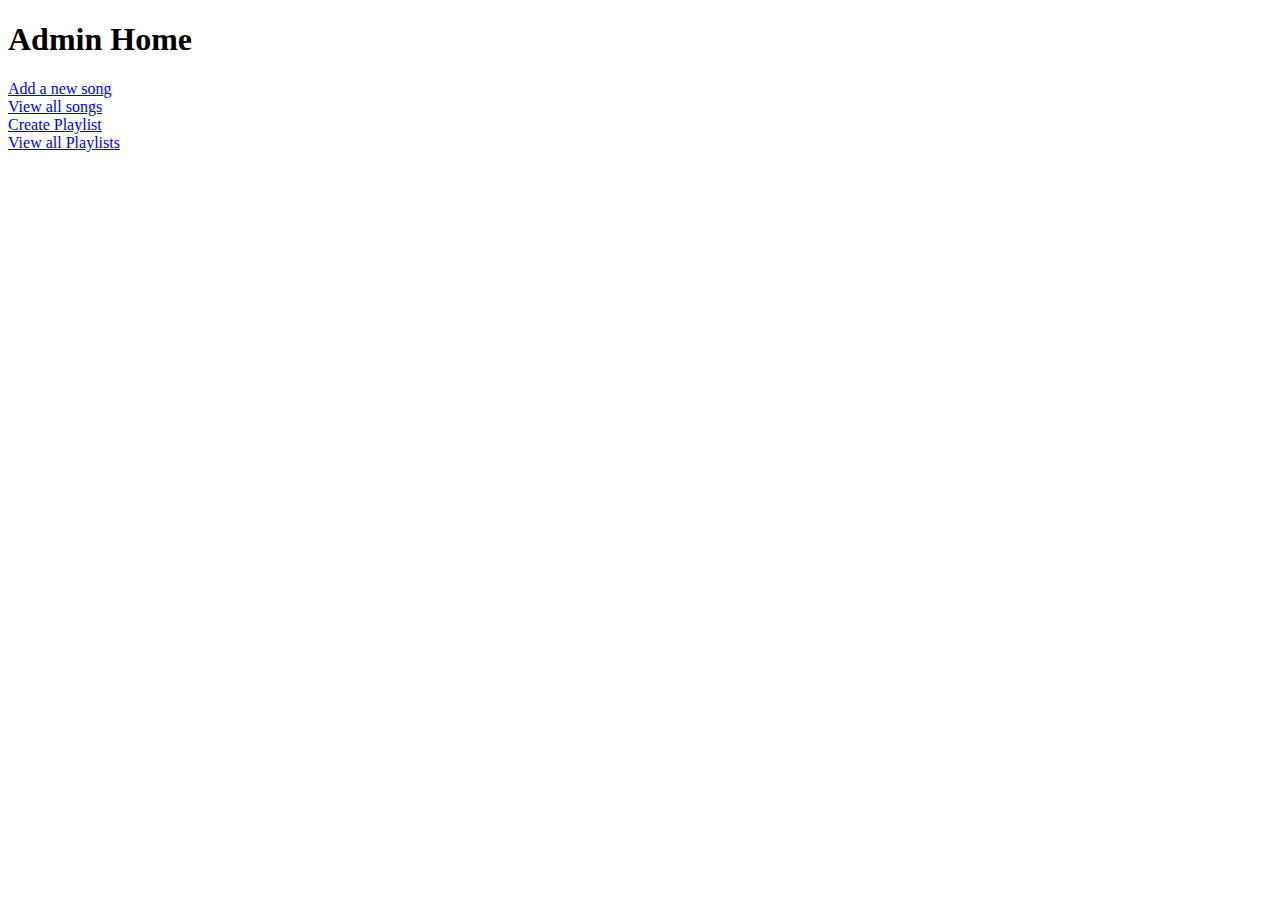
<file: src/main/resources/templates/adminHome.html>
<!DOCTYPE html>
<html>
<head>
<meta charset="ISO-8859-1">
<title>Insert title here</title>
</head>
<body>
<h1>Admin Home</h1>
<a href="newSong">Add a new song</a>
<br>
<a href="viewSongs">View all songs</a>
<br>
<a href="createPlaylist">Create Playlist</a>
<br>
<a href="viewPlaylists">View all Playlists</a>
</body>
</html>
</file>
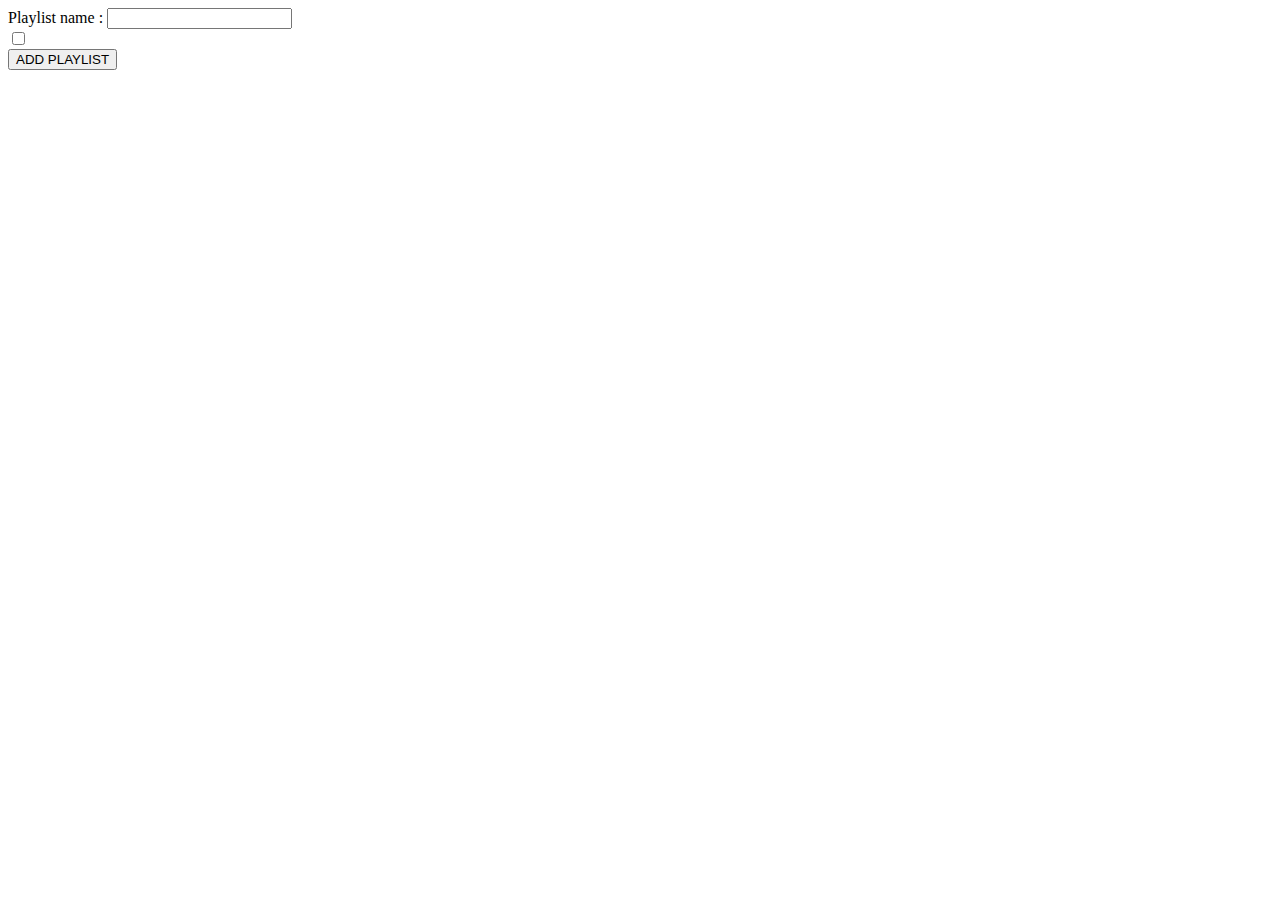
<file: src/main/resources/templates/createPlaylist.html>
<!DOCTYPE html>
<html>
<head>
<meta charset="ISO-8859-1">
<title>Insert title here</title>
</head>
<body>
<form action="addPlaylist">
       <label>Playlist name : </label>
       <input type="text" name="name"/>
       <br>
       <div th:each="song:${songs}">
         <input type="checkbox" th:name="songs" th:value="${song.id}"/>
         <label th:text="${song.name}"></label>
       </div>
       <input type="submit" value="ADD PLAYLIST" />


</form>

</body>
</html>
</file>
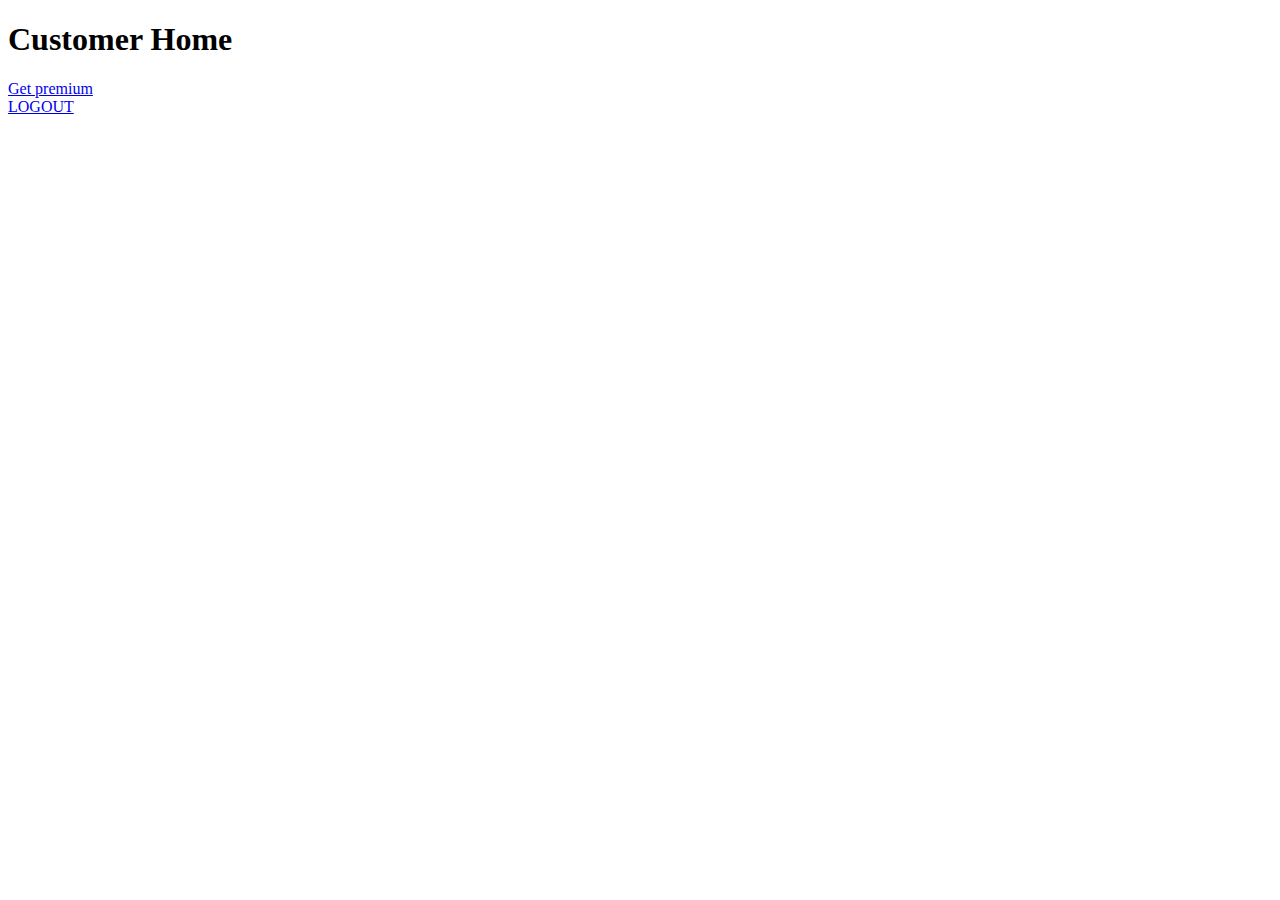
<file: src/main/resources/templates/customerHome.html>
<!DOCTYPE html>
<html>
<head>
<meta charset="ISO-8859-1">
<title>Insert title here</title>
</head>
<body>
 <h1>Customer Home</h1>
 <a href="pay">Get premium</a>
 <br>
 <a href="logout">LOGOUT</a>
</body>
</html>
</file>
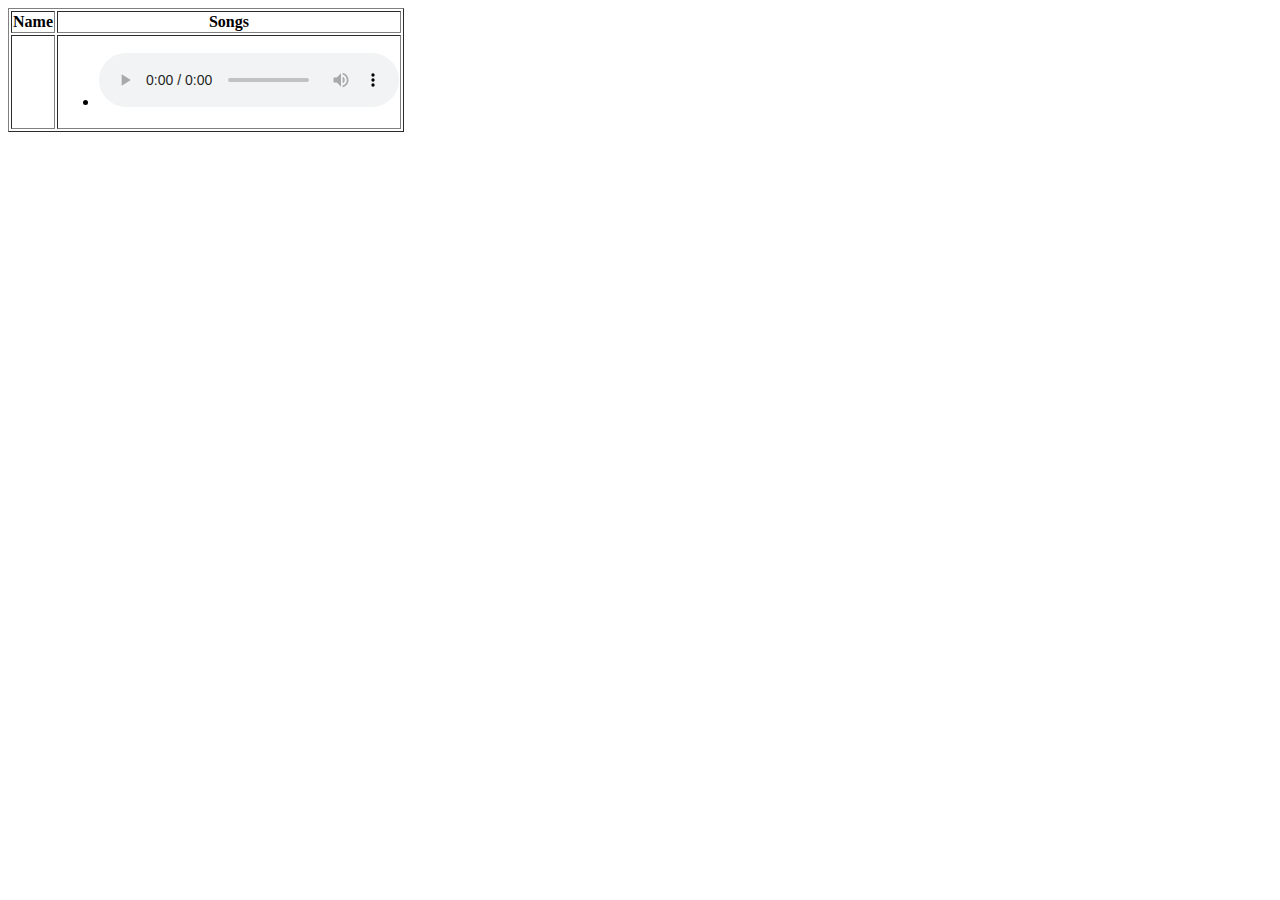
<file: src/main/resources/templates/displayPlaylist.html>
<!DOCTYPE html>
<html>
<head>
<meta charset="ISO-8859-1">
<title>Insert title here</title>
<style type="text/css">
   iframe{
        height:200px;
        width:700px;
   }
</style>
</head>
<body>
<table border>
     <thead>
        <tr>
        <th>Name</th>
        <th>Songs</th>
       </tr>
       </thead>
      <tbody>
          <tr th:each="plist:${allPlaylists}">       
          <td th:text="${plist.name}">         </td>
          <td >
          <ul>
             <li th:each="song:${plist.songs}" th:text="${plist.songs}">
             <span th:text="${song:name}"></span>
             <audio controls>
                 <source th:src="${song.link}" type="audio/mpeg">
             </audio>
             </li>
          </ul>         
           </td>
          </tr>
          
      
      
      </tbody>

</table>

</body>
</html>
</file>
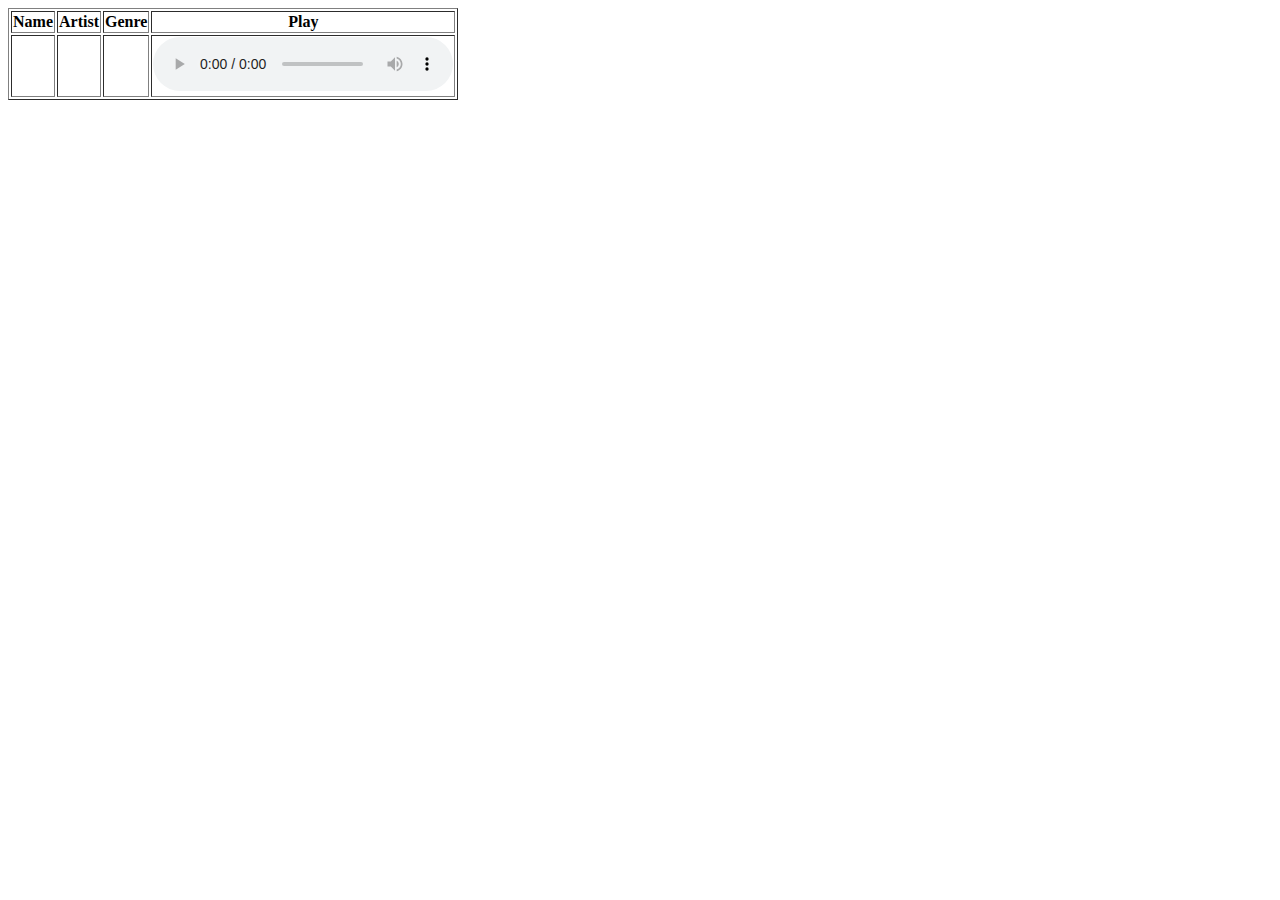
<file: src/main/resources/templates/displaySongs.html>
<!DOCTYPE html>
<html>
<head>
<meta charset="ISO-8859-1">
<title>Insert title here</title>
<style type="text/css">
     iframe{
         height:100px;
         width:500px;
     }
</style>
</head>
<body>
    <table border>
        <thead>
          <tr>
          <th>Name</th>
          <th>Artist</th>
          <th>Genre</th>
          <th>Play</th>
          </tr>  
        </thead>
        <tbody>
        <tr th:each="song:${songs}">
        <td th:text="${song.name}">      </td>
        <td th:text="${song.artist}">     </td>
        <td th:text="${song.genre}">       </td>
        <td>
          <audio controls>
               <source th:src="${song.link}" type="audio/mp3">
          </audio>
          </td>
        </tr>
        </tbody>
        
    
    </table>

</body>
</html>
</file>
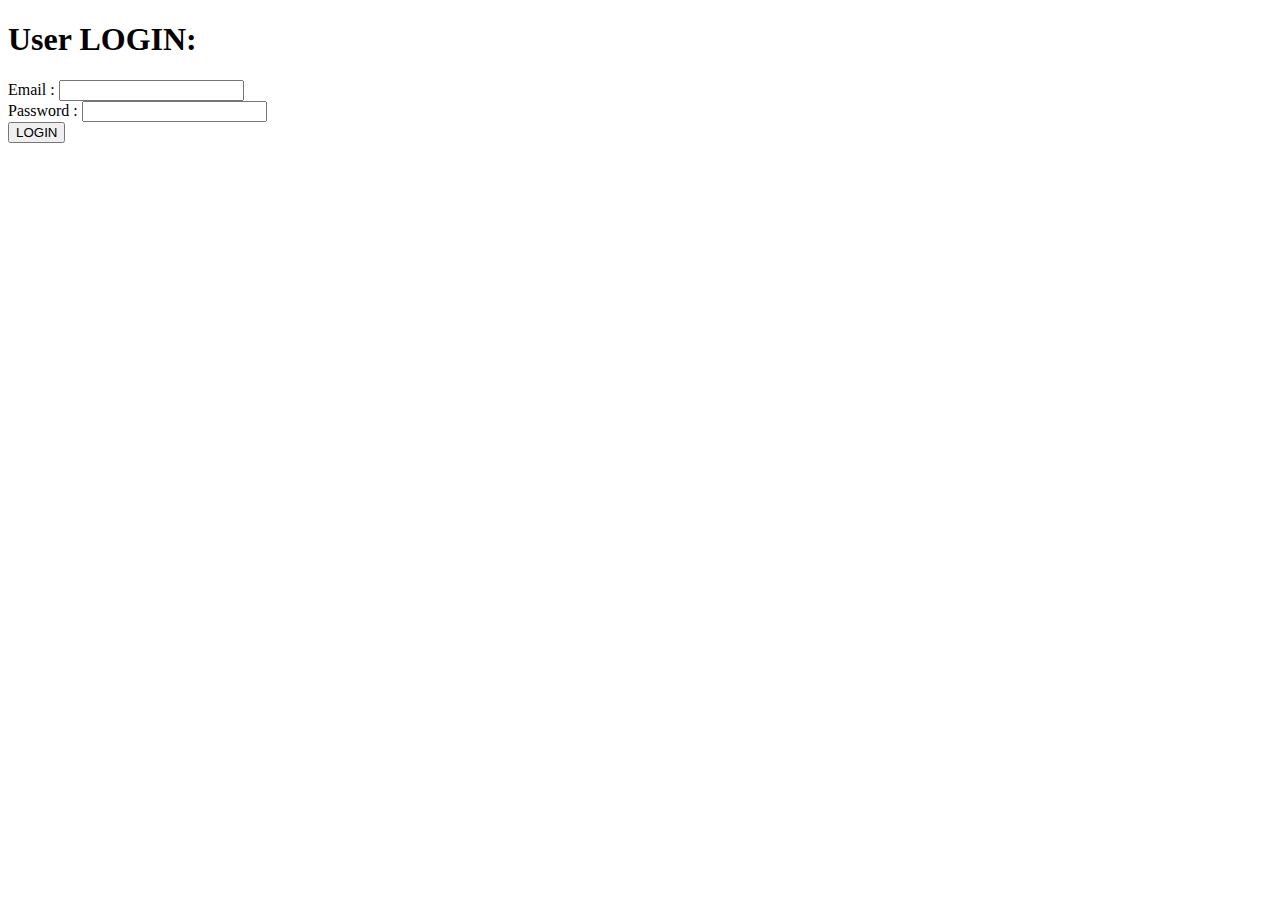
<file: src/main/resources/templates/login.html>
<!DOCTYPE html>
<html>
<head>
<meta charset="ISO-8859-1">
<title>Insert title here</title>
<link rel="stylesheet" th:href="@{/css/login.css}">
</head>
<body>
<h1>User LOGIN: </h1>
<form action="validate" method="post">
     
     <label>Email : </label>
     <input type="email" name="email"/>
     <br>
     <label>Password : </label>
     <input type="password" name="password"/>
     <br>
     <input type="submit" value="LOGIN"/>
     </form>
</body>
</html>
</file>
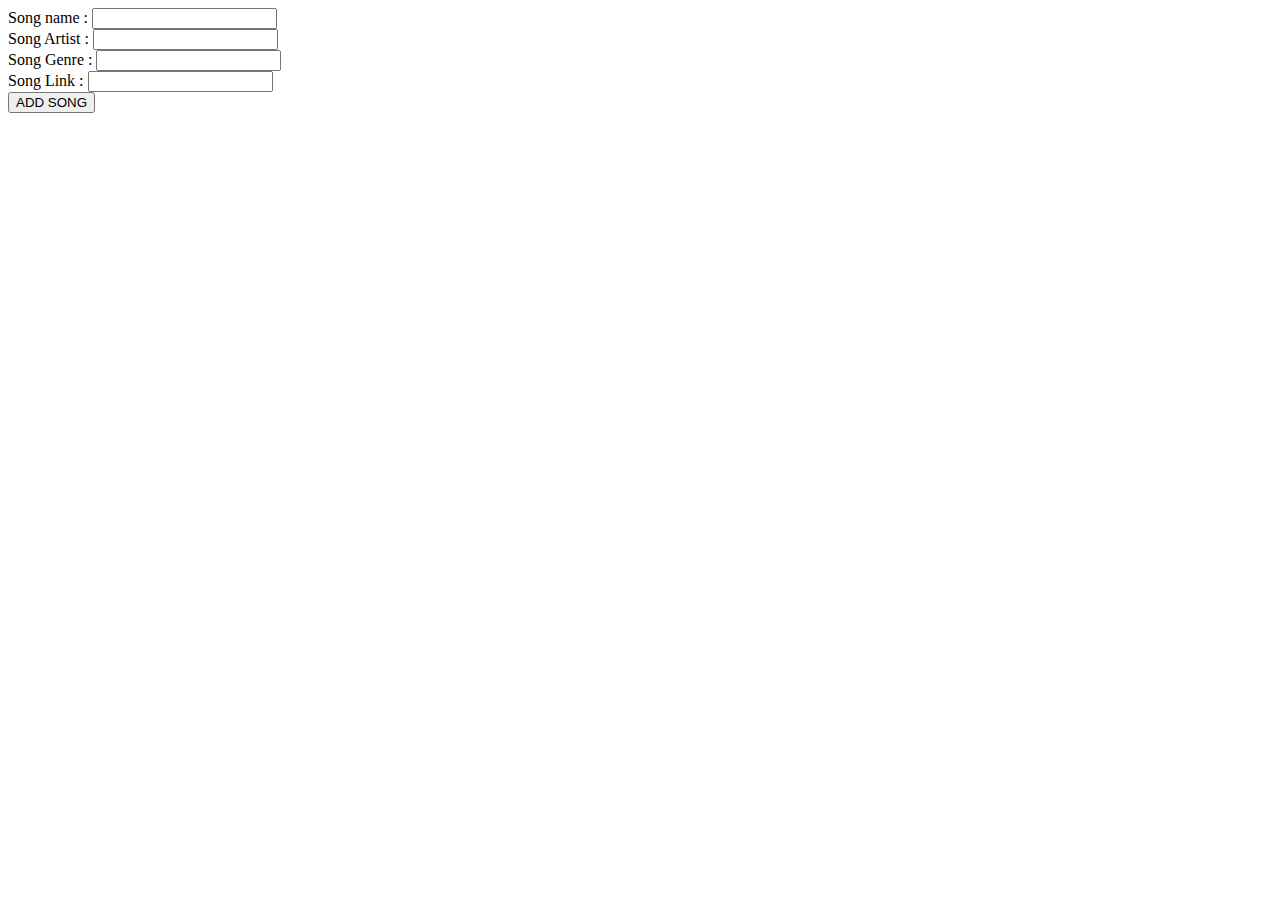
<file: src/main/resources/templates/newSong.html>
<!DOCTYPE html>
<html>
<head>
<meta charset="ISO-8859-1">
<title>Insert title here</title>
</head>
<body>
   <form action="addSong" method="post">
      <label>Song name : </label>
      <input type="text" name="name"/>
      <br>
      <label>Song Artist : </label>
      <input type="text" name="artist"/>
      <br>
      <label>Song Genre : </label>
      <input type="text" name="genre"/>
      <br>
      <label>Song Link : </label>
      <input type="text" name="link"/>
      <br>
      <input type="submit" value="ADD SONG"/>
   </form>
</body>
</html>
</file>
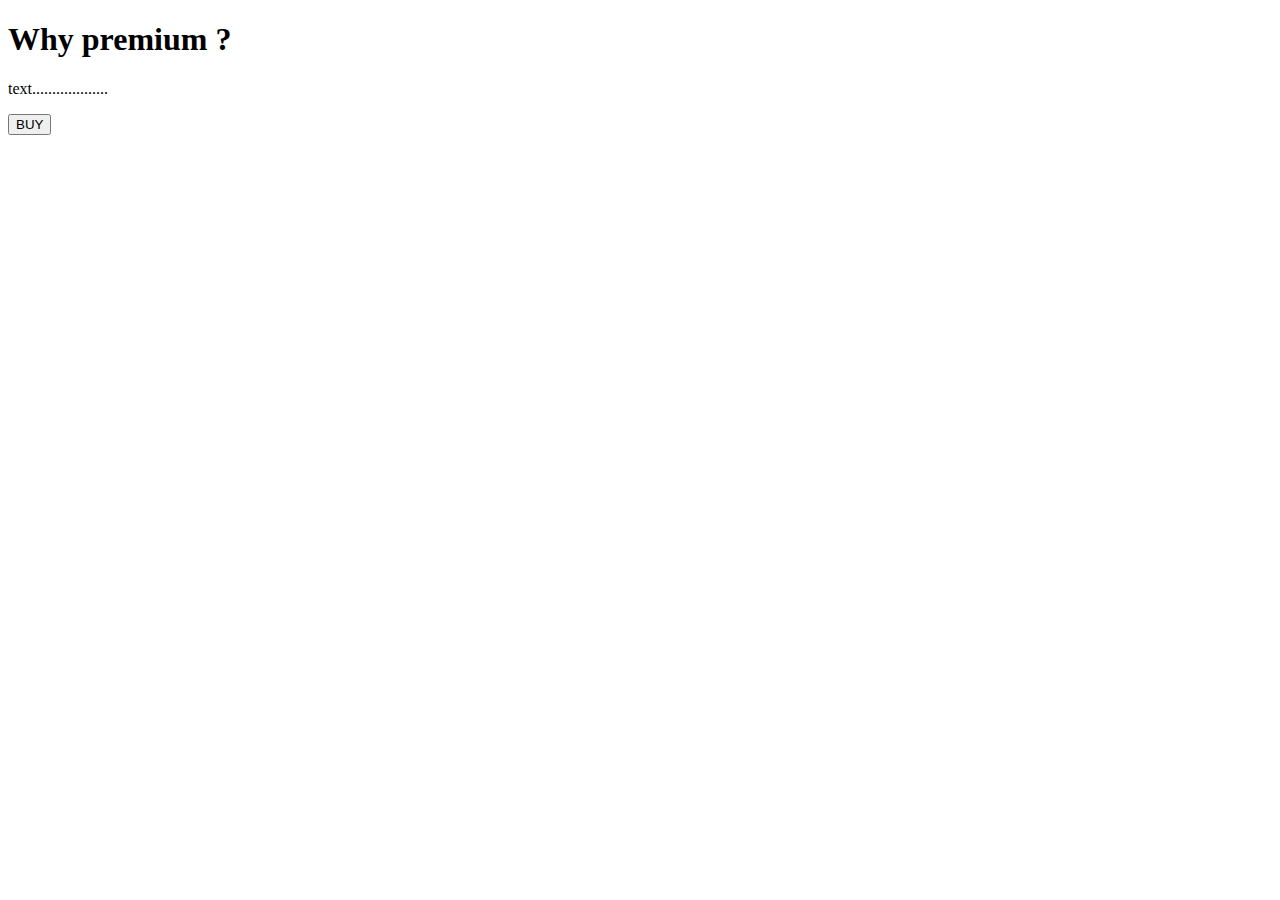
<file: src/main/resources/templates/pay.html>
<!DOCTYPE html>
<html xmlns:th="https://www.thymeleaf.org">
<head>
<meta charset="ISO-8859-1">
	
	<title>View Course</title>
	<script src="https://checkout.razorpay.com/v1/checkout.js"></script>
	<script src="https://code.jquery.com/jquery-3.5.1.min.js"></script>

</head>
<body>
<div>

		<h1>Why premium ? </h1>
		<p>text...................</p>
		
    	<form id="payment-form">
	        <button type="submit" class="buy-button" >BUY</button>
	    </form>
   
</div>

<script>
$(document).ready(function() {
    $(".buy-button").click(function(e) {
        e.preventDefault();
        var form = $(this).closest('form');
        
        
        createOrder();
    });
});

function createOrder() {
	
    $.post("/createOrder")
        .done(function(order) {
            order = JSON.parse(order);
            var options = {
                "key": "rzp_test_pvGIc9JvXWZTVS",
                "amount": order.amount_due.toString(),
                "currency": "INR",
                "name": "Tune Hub",
                "description": "Test Transaction",
                "order_id": order.id,
                "handler": function (response) {
                    verifyPayment(response.razorpay_order_id, response.razorpay_payment_id, response.razorpay_signature);
                },
                "prefill": {
                    "name": "Your Name",
                    "email": "test@example.com",
                    "contact": "9999999999"
                },
                "notes": {
                    "address": "Your Address"
                },
                "theme": {
                    "color": "#F37254"
                }
            };
            var rzp1 = new Razorpay(options);
            rzp1.open();
        })
        .fail(function(error) {
            console.error("Error:", error);
        });
}

function verifyPayment(orderId, paymentId, signature) {
     $.post("/verify", { orderId: orderId, paymentId: paymentId, signature: signature })
         .done(function(isValid) {
             if (isValid) {
                 console.log("Payment successful");
             } else {
                 console.log("Payment failed");
             }
         })
         .fail(function(error) {
             console.error("Error:", error);
         });
}
</script>
</body>
</html>
</file>
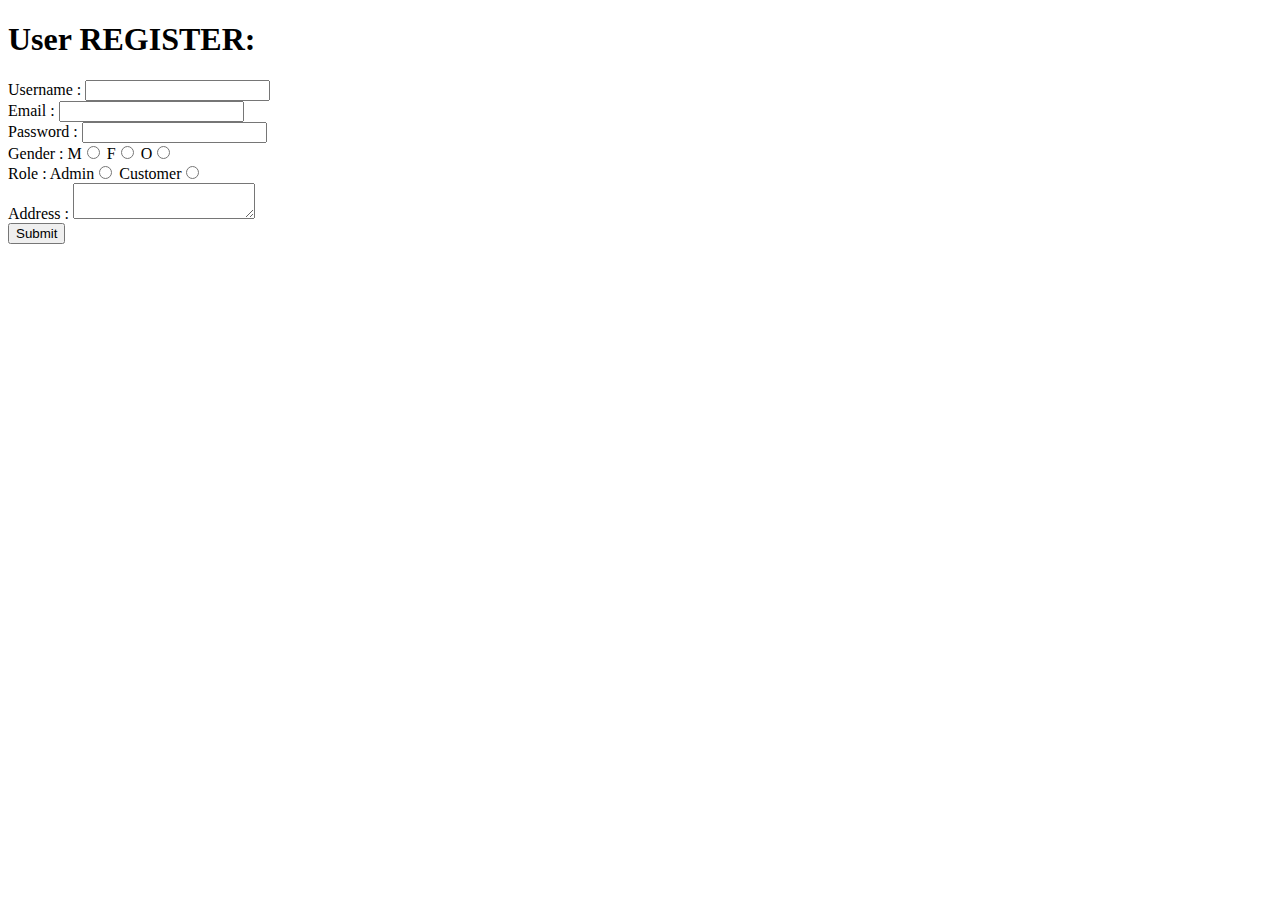
<file: src/main/resources/templates/registration.html>
<!DOCTYPE html>
<html>
<head>
<meta charset="ISO-8859-1">
<title>Insert title here</title>
<link rel="stylesheet" th:href="@{/css/register.css}">
</head>
<body>
<h1>User REGISTER: </h1>
   <form action="register" method="post">
     <label>Username : </label>
     <input type="text" name="username"/>
     <br>
     <label>Email : </label>
     <input type="email" name="email"/>
     <br>
     <label>Password : </label>
     <input type="password" name="password"/>
     <br>
     <label>Gender : </label>
      M<input type="radio" name="gender"  value="male"/>
      F<input type="radio" name="gender"  value="female"/>
      O<input type="radio" name="gender"  value="other"/>
      <br>
      <label>Role : </label> 
      Admin<input type="radio" name="role" value="admin"/>
      Customer<input type="radio" name="role" value="customer"/>
      <br>
      <label>Address : </label>
      <textarea name="address"></textarea>
      <br>
      <input type="submit"/>
      </form>
</body>
</html>
</file>
